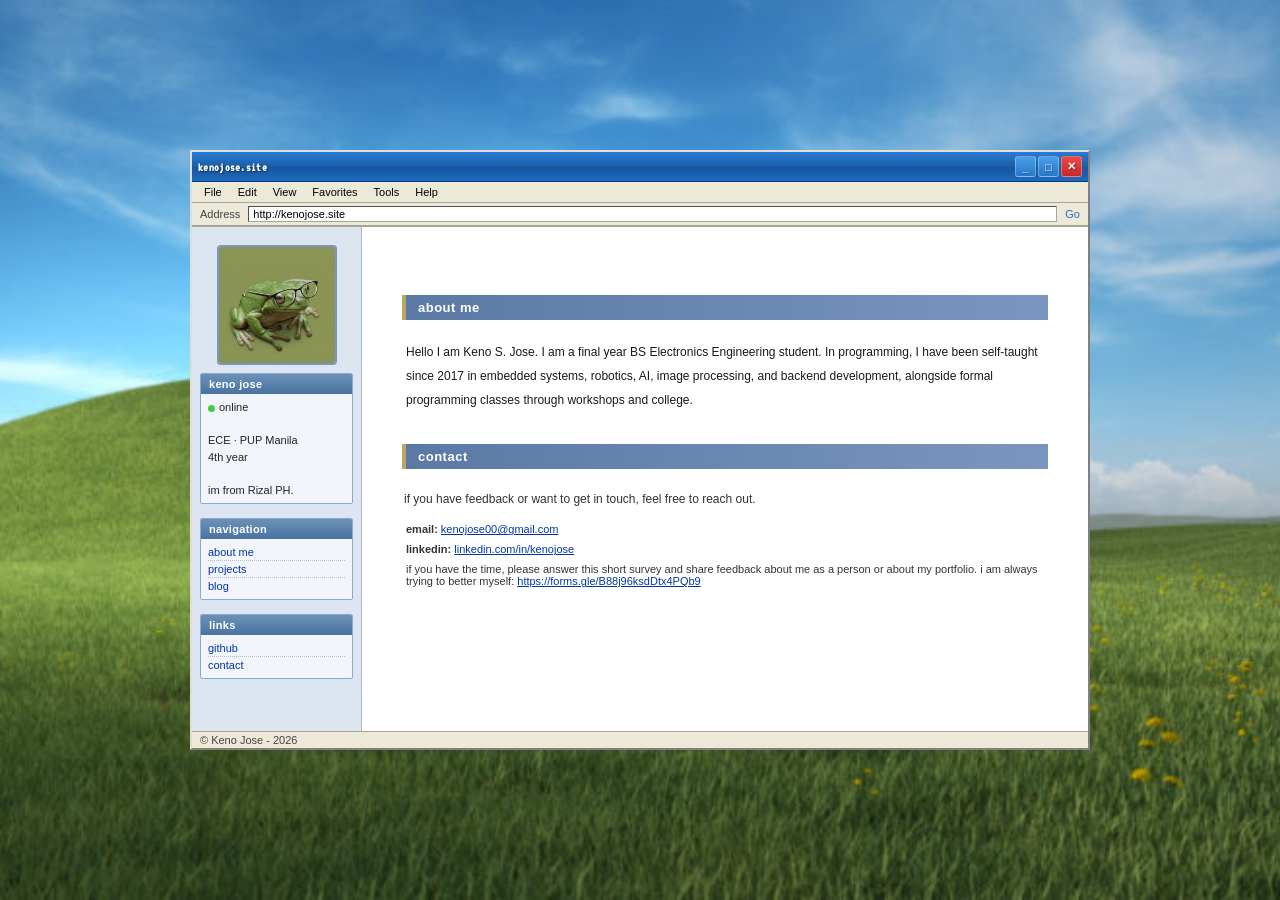
<file: index.html>
<!DOCTYPE html>
<html lang="en">
<head>
  <meta charset="UTF-8">
  <meta name="viewport" content="width=device-width, initial-scale=1.0">
  <meta name="description" content="Keno Jose's personal site. ECE student, quantum image processing researcher, and developer building things.">
  <meta name="author" content="Keno Jose">
  <title>kenojose.site</title>
  <link rel="stylesheet" href="css/style.css">
</head>
<body>

<script>
  document.addEventListener('DOMContentLoaded', function() {
    const hamburgerBtn = document.getElementById('hamburger-btn');
    const sidebar = document.getElementById('sidebar');
    
    hamburgerBtn.addEventListener('click', function() {
      hamburgerBtn.classList.toggle('active');
      sidebar.classList.toggle('active');
    });

    // Close sidebar when clicking on a link
    const sidebarLinks = sidebar.querySelectorAll('a');
    sidebarLinks.forEach(link => {
      link.addEventListener('click', function() {
        hamburgerBtn.classList.remove('active');
        sidebar.classList.remove('active');
      });
    });
  });
</script>

<div id="window">

  <!-- TITLE BAR -->
  <div id="titlebar">
    <div id="titlebar-left">
      <button id="hamburger-btn">
        <span></span>
        <span></span>
        <span></span>
      </button>
      <div id="titlebar-text">kenojose.site</div>
    </div>
    <div id="titlebar-buttons">
      <div class="xp-btn min">_</div>
      <div class="xp-btn max">□</div>
      <div class="xp-btn close">✕</div>
    </div>
  </div>

  <!-- MENU BAR -->
  <div id="menubar">
    <a href="#">File</a>
    <a href="#">Edit</a>
    <a href="#">View</a>
    <a href="#">Favorites</a>
    <a href="#">Tools</a>
    <a href="#">Help</a>
  </div>

  <!-- ADDRESS BAR -->
  <div id="addressbar">
    <span>Address</span>
    <input type="text" value="http://kenojose.site" readonly />
    <span style="color:#316ac5; cursor:pointer;">Go</span>
  </div>

  <!-- CONTENT -->
  <div id="content-area">

    <!-- SIDEBAR -->
    <div id="sidebar">

      <img id="frog-avatar" src="assets/avatar.png" alt="keno's pfp" />

      <div class="sidebar-section">
        <h3>keno jose</h3>
        <p>
          <span class="online-dot"></span>online<br><br>
          ECE · PUP Manila<br>
          4th year<br><br>
          im from Rizal PH.
        </p>
      </div>

      <div class="sidebar-section">
        <h3>navigation</h3>
        <ul>
          <li><a href="#about">about me</a></li>
          <li><a href="projects.html">projects</a></li>
          <li><a href="blog.html">blog</a></li>
        </ul>
      </div>

      <div class="sidebar-section">
        <h3>links</h3>
        <ul>
          <li><a href="https://github.com/Keno-00" target="_blank">github</a></li>
          <li><a href="#guestbook">contact</a></li>
        </ul>
      </div>


    </div>

    <!-- MAIN -->
    <div id="main">

      <!-- ABOUT -->
      <a name="about"></a>
      <div class="sec-head">about me</div>
      <div class="about-text">
        <p>
          Hello I am Keno S. Jose. I am a final year BS Electronics Engineering student. In programming, I have been self-taught since 2017 in embedded systems, robotics, AI, image processing, and backend development, alongside formal programming classes through workshops and college.
        </p>
      </div>

      <!-- CONTACT -->
      <a name="guestbook"></a>
      <div class="sec-head">contact</div>

      <div class="gb-note">
        if you have feedback or want to get in touch, feel free to reach out.
      </div>

      <p style="font-size:11px; font-family:'Tahoma', sans-serif; color:#333; padding:4px;">
        <strong>email:</strong> <a href="mailto:kenojose00@gmail.com">kenojose00@gmail.com</a>
      </p>

      <p style="font-size:11px; font-family:'Tahoma', sans-serif; color:#333; padding:4px;">
        <strong>linkedin:</strong> <a href="https://linkedin.com/in/kenojose" target="_blank">linkedin.com/in/kenojose</a>
      </p>

      <p style="font-size:11px; font-family:'Tahoma', sans-serif; color:#333; padding:4px;">
        if you have the time, please answer this short survey and share feedback about me as a person or about my portfolio. i am always trying to better myself:
        <a href="https://forms.gle/B88j96ksdDtx4PQb9" target="_blank">https://forms.gle/B88j96ksdDtx4PQb9</a>
      </p>

    </div>
  </div>

  <!-- STATUS BAR -->
  <div id="statusbar">
    <span>© Keno Jose - 2026</span>
  </div>

</div>

</body>
</html>
</file>
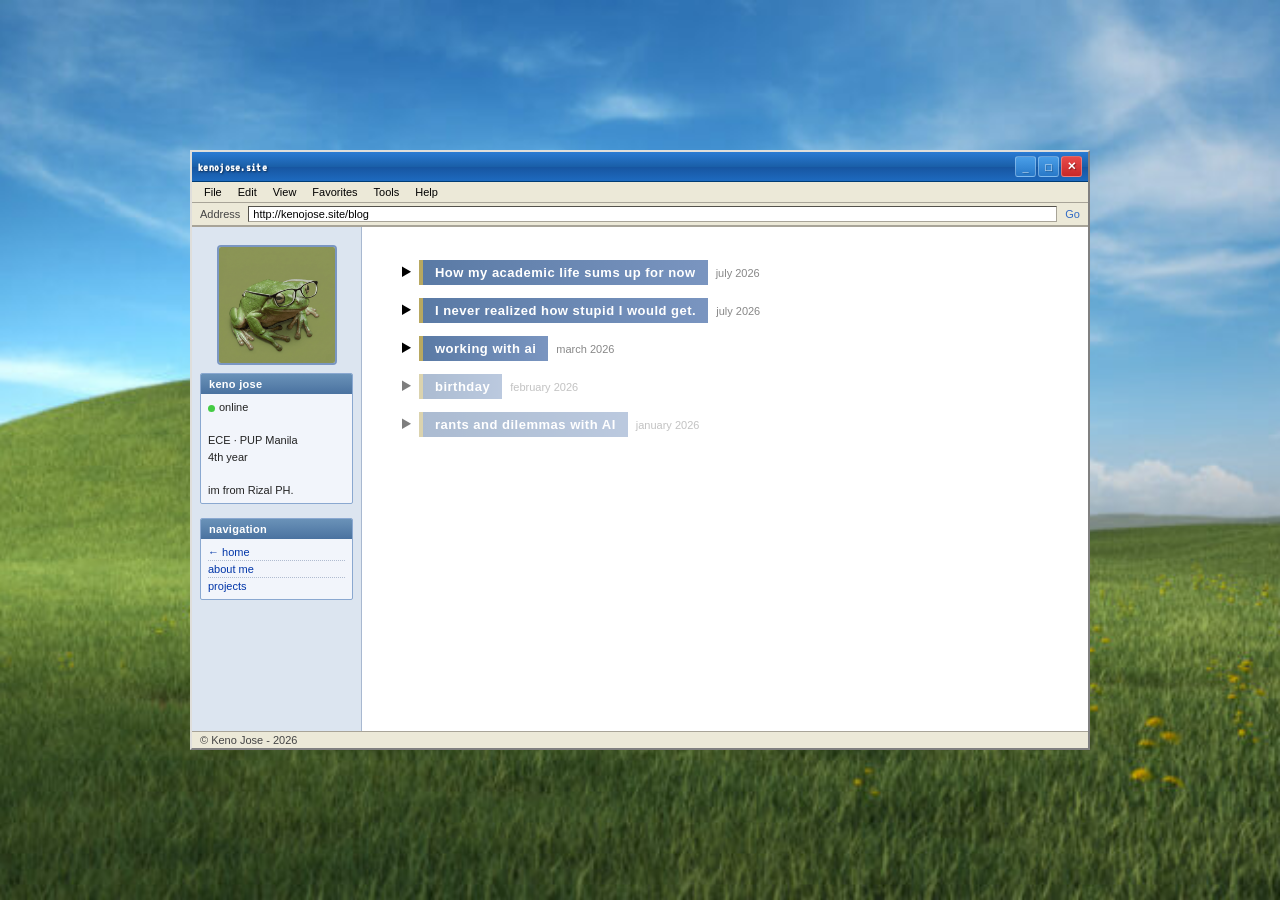
<file: blog.html>
<!DOCTYPE html>
<html lang="en">
<head>
  <meta charset="UTF-8">
  <meta name="viewport" content="width=device-width, initial-scale=1.0">
  <meta name="description" content="Keno Jose's blog - thoughts on AI, curiosity, and building things.">
  <meta name="author" content="Keno Jose">
  <title>kenojose.site :: blog</title>
  <link rel="stylesheet" href="css/style.css">
  <script src="js/marked.min.js"></script>
</head>
<body>

<script>
  document.addEventListener('DOMContentLoaded', function() {
    const hamburgerBtn = document.getElementById('hamburger-btn');
    const sidebar = document.getElementById('sidebar');
    
    hamburgerBtn.addEventListener('click', function() {
      hamburgerBtn.classList.toggle('active');
      sidebar.classList.toggle('active');
    });

    // Close sidebar when clicking on a link
    const sidebarLinks = sidebar.querySelectorAll('a');
    sidebarLinks.forEach(link => {
      link.addEventListener('click', function() {
        hamburgerBtn.classList.remove('active');
        sidebar.classList.remove('active');
      });
    });
  });
</script>

<div id="window">

  <!-- TITLE BAR -->
  <div id="titlebar">
    <div id="titlebar-left">
      <button id="hamburger-btn">
        <span></span>
        <span></span>
        <span></span>
      </button>
      <div id="titlebar-text">kenojose.site</div>
    </div>
    <div id="titlebar-buttons">
      <div class="xp-btn min">_</div>
      <div class="xp-btn max">□</div>
      <div class="xp-btn close">✕</div>
    </div>
  </div>

  <!-- MENU BAR -->
  <div id="menubar">
    <a href="#">File</a>
    <a href="#">Edit</a>
    <a href="#">View</a>
    <a href="#">Favorites</a>
    <a href="#">Tools</a>
    <a href="#">Help</a>
  </div>

  <!-- ADDRESS BAR -->
  <div id="addressbar">
    <span>Address</span>
    <input type="text" value="http://kenojose.site/blog" readonly />
    <span style="color:#316ac5; cursor:pointer;">Go</span>
  </div>

  <!-- CONTENT -->
  <div id="content-area">

    <!-- SIDEBAR -->
    <div id="sidebar">

      <img id="frog-avatar" src="assets/avatar.png" alt="keno's pfp" />

      <div class="sidebar-section">
        <h3>keno jose</h3>
        <p>
          <span class="online-dot"></span>online<br><br>
          ECE · PUP Manila<br>
          4th year<br><br>
          im from Rizal PH.
        </p>
      </div>

      <div class="sidebar-section">
        <h3>navigation</h3>
        <ul>
          <li><a href="index.html">← home</a></li>
          <li><a href="index.html#about">about me</a></li>
          <li><a href="projects.html">projects</a></li>
        </ul>
      </div>

    </div>

    <!-- MAIN -->
    <div id="main">

      <!-- BLOG POSTS (DYNAMICALLY LOADED) -->
      <div id="posts-container">
        <div style="font-family:Tahoma, sans-serif; font-size:11px; padding:10px; color:#555;">Loading blog posts...</div>
      </div>

    </div>
  </div>

  <!-- STATUS BAR -->
  <div id="statusbar">
    <span>© Keno Jose - 2026</span>
  </div>

</div>

<script>
  // hello stalker, if youve been reading this far, the password is Keno28
  
  const correctPassword = 'Keno28';
  const authenticatedBlogs = new Set();

  async function loadBlogPosts() {
    const container = document.getElementById('posts-container');
    try {
      const response = await fetch('assets/blogs.json');
      if (!response.ok) {
        throw new Error('Failed to fetch blog list');
      }
      const posts = await response.json();
      
      if (posts.length === 0) {
        container.innerHTML = '<div style="font-family:Tahoma, sans-serif; font-size:11px; padding:10px; color:#555;">No blog posts found.</div>';
        return;
      }

      container.innerHTML = '';
      
      posts.forEach(post => {
        const details = document.createElement('details');
        details.style.marginBottom = '20px';
        if (post.private) {
          details.classList.add('sad-blog');
        }
        
        const summary = document.createElement('summary');
        summary.style.cursor = 'pointer';
        
        const titleDiv = document.createElement('div');
        titleDiv.className = 'sec-head';
        titleDiv.style.display = 'inline';
        titleDiv.textContent = post.title;
        
        const dateSpan = document.createElement('span');
        dateSpan.style.cssText = 'font-size:11px; color:#888; white-space:nowrap; margin-left:8px;';
        dateSpan.textContent = post.display_date;
        
        summary.appendChild(titleDiv);
        summary.appendChild(dateSpan);
        details.appendChild(summary);
        
        const contentDiv = document.createElement('div');
        contentDiv.className = 'about-text';
        contentDiv.innerHTML = '<p style="color:#888; font-style:italic;">Loading content...</p>';
        details.appendChild(contentDiv);
        
        let contentLoaded = false;
        
        const loadContent = async () => {
          if (contentLoaded) return;
          try {
            contentDiv.innerHTML = '<p style="color:#888; font-style:italic;">Loading content...</p>';
            
            const filename = post.filename;
            const fetchPaths = [
              `assets/posts/${filename}`,
              `./assets/posts/${filename}`,
              `assets/posts/${encodeURIComponent(filename)}`
            ];

            let contentResponse = null;
            let lastError = null;

            for (const path of fetchPaths) {
              try {
                const res = await fetch(path);
                if (res.ok) {
                  contentResponse = res;
                  break;
                } else {
                  lastError = `${res.status} ${res.statusText}`;
                }
              } catch (err) {
                lastError = err.message;
              }
            }

            if (!contentResponse) {
              throw new Error(`Failed to fetch post content (${lastError || 'Network error'})`);
            }

            let rawContent = await contentResponse.text();
            
            // Clean BOM and leading whitespace
            rawContent = rawContent.replace(/^\ufeff/, '').trimStart();
            
            // Strip frontmatter if present
            if (rawContent.startsWith('---')) {
              const parts = rawContent.split('---');
              if (parts.length >= 3) {
                rawContent = parts.slice(2).join('---').trim();
              }
            }
            
            // Render markdown or HTML
            if (post.filename.endsWith('.md')) {
              if (typeof marked !== 'undefined' && typeof marked.parse === 'function') {
                contentDiv.innerHTML = marked.parse(rawContent);
              } else if (typeof marked === 'function') {
                contentDiv.innerHTML = marked(rawContent);
              } else {
                contentDiv.innerHTML = rawContent.split(/\n\n+/).map(p => `<p>${p.replace(/\n/g, '<br>')}</p>`).join('');
              }
            } else {
              contentDiv.innerHTML = rawContent;
            }
            contentLoaded = true;
          } catch (err) {
            contentDiv.innerHTML = `<p style="color:red;">Error loading post: ${err.message}</p>`;
          }
        };

        summary.addEventListener('click', function(e) {
          if (post.private && !authenticatedBlogs.has(post.filename)) {
            if (!details.open) {
              e.preventDefault();
              promptPassword(post, details, loadContent);
              return;
            }
          }
          
          if (!details.open) {
            loadContent();
          }
        });
        
        container.appendChild(details);
      });
    } catch (err) {
      container.innerHTML = `<div style="font-family:Tahoma, sans-serif; font-size:11px; padding:10px; color:red;">Failed to load blogs: ${err.message}</div>`;
    }
  }

  function promptPassword(post, details, onSuccess) {
    const overlay = document.createElement('div');
    overlay.style.cssText = 'position:fixed; top:0; left:0; width:100%; height:100%; background:rgba(0,0,0,0.8); display:flex; align-items:center; justify-content:center; z-index:9999;';
    
    const dialog = document.createElement('div');
    dialog.style.cssText = 'background:#ece9d8; border:2px solid; border-color:#dfdedb #808080 #808080 #dfdedb; padding:40px; text-align:center; max-width:300px; box-shadow:1px 1px 0 #fff inset, 1px 1px 0 #000 outset;';
    
    const title = document.createElement('div');
    title.style.cssText = 'font-family:Tahoma, sans-serif; font-size:13px; font-weight:bold; margin-bottom:20px; color:#333;';
    title.textContent = 'This is a personal post. Enter password:';
    
    const input = document.createElement('input');
    input.type = 'password';
    input.placeholder = 'enter password';
    input.style.cssText = 'width:100%; padding:6px; border:1px inset #a8a498; font-family:Tahoma, sans-serif; font-size:11px; margin-bottom:12px; box-sizing:border-box;';
    
    const button = document.createElement('button');
    button.textContent = 'Enter';
    button.style.cssText = 'background:linear-gradient(180deg, #f0ece0 0%, #d8d0b8 100%); border:1px solid #888; border-radius:3px; padding:5px 20px; font-family:Tahoma, sans-serif; font-size:11px; cursor:pointer; color:#000; box-shadow:1px 1px 0 #fff inset; width:100%;';
    
    function handleSubmit() {
      if (input.value === correctPassword) {
        authenticatedBlogs.add(post.filename);
        details.open = true;
        document.body.removeChild(overlay);
        onSuccess();
      } else {
        alert('Incorrect password');
        input.value = '';
        input.focus();
      }
    }
    
    button.addEventListener('click', handleSubmit);
    input.addEventListener('keypress', function(e) {
      if (e.key === 'Enter') handleSubmit();
    });
    
    overlay.addEventListener('click', function(e) {
      if (e.target === overlay) {
        document.body.removeChild(overlay);
      }
    });
    
    dialog.appendChild(title);
    dialog.appendChild(input);
    dialog.appendChild(button);
    overlay.appendChild(dialog);
    document.body.appendChild(overlay);
    input.focus();
  }

  // Mobile sidebar toggle code
  document.addEventListener('DOMContentLoaded', function() {
    const hamburgerBtn = document.getElementById('hamburger-btn');
    const sidebar = document.getElementById('sidebar');
    
    hamburgerBtn.addEventListener('click', function() {
      hamburgerBtn.classList.toggle('active');
      sidebar.classList.toggle('active');
    });

    const sidebarLinks = sidebar.querySelectorAll('a');
    sidebarLinks.forEach(link => {
      link.addEventListener('click', function() {
        hamburgerBtn.classList.remove('active');
        sidebar.classList.remove('active');
      });
    });

    // Run dynamic blog loader
    loadBlogPosts();
  });
</script>

</body>
</html>
</file>
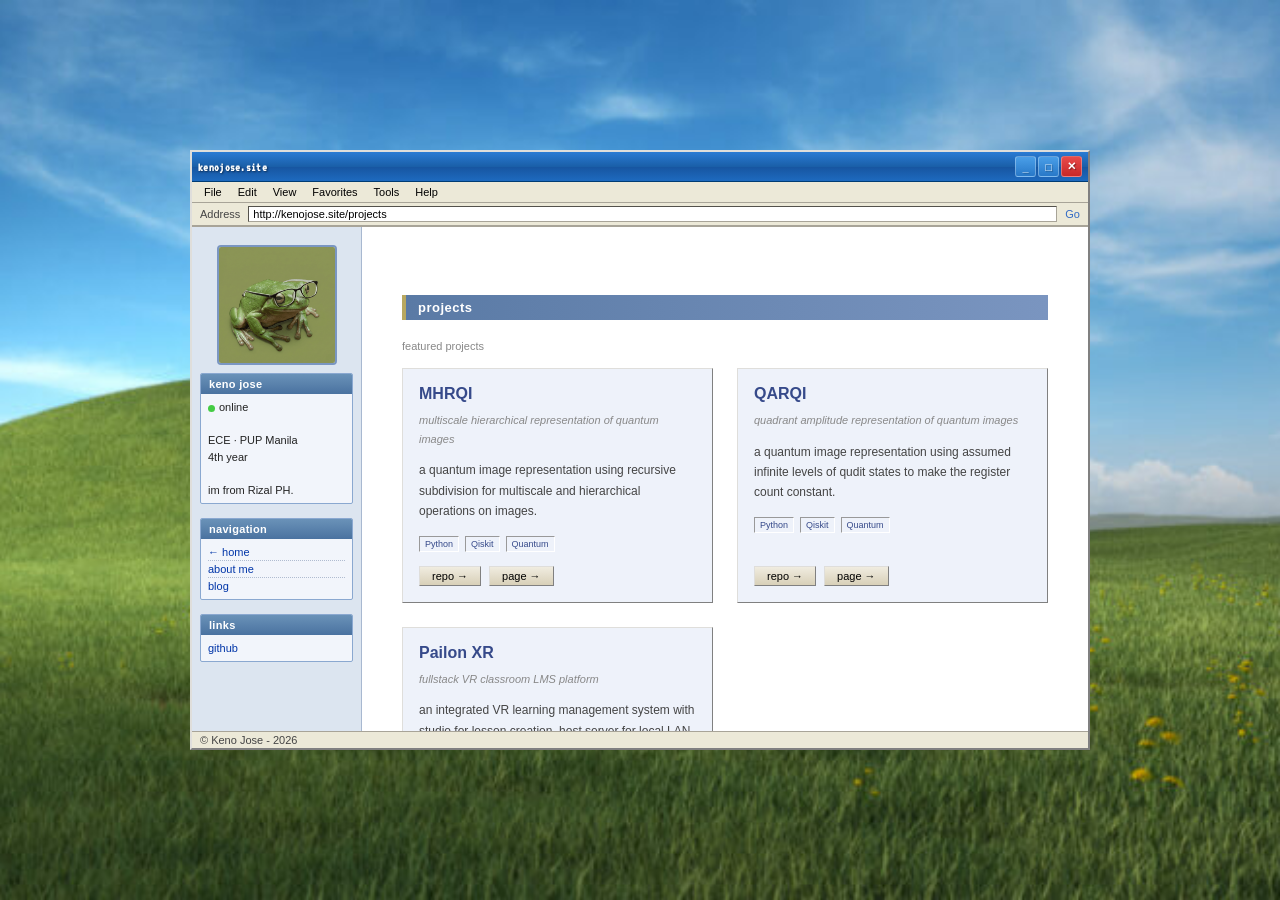
<file: projects.html>
<!DOCTYPE html>
<html lang="en">
<head>
  <meta charset="UTF-8">
  <meta name="viewport" content="width=device-width, initial-scale=1.0">
  <meta name="description" content="Keno Jose's projects - quantum image processing, Android development, and XR platforms.">
  <meta name="author" content="Keno Jose">
  <title>kenojose.site :: projects</title>
  <link rel="stylesheet" href="css/style.css">
  <style>
    /* PROJECT GALLERY */
    .projects-gallery {
      display: grid;
      grid-template-columns: repeat(auto-fit, minmax(250px, 1fr));
      gap: 24px;
      margin-bottom: 24px;
    }

    .project-card {
      border: 2px solid #7a96c2;
      border-top: 1px solid #dfdedb;
      border-left: 1px solid #dfdedb;
      border-right: 1px solid #808080;
      border-bottom: 1px solid #808080;
      padding: 16px;
      background: #eef2fa;
      font-family: 'Tahoma', sans-serif;
      display: flex;
      flex-direction: column;
      justify-content: space-between;
    }

    .project-card:hover {
      border-top: 1px solid #808080;
      border-left: 1px solid #808080;
      border-right: 1px solid #dfdedb;
      border-bottom: 1px solid #dfdedb;
    }

    .project-card h3 {
      font-size: 16px;
      font-weight: bold;
      color: #364a8a;
      margin-bottom: 8px;
      display: flex;
      align-items: center;
      gap: 8px;
    }

    .project-card .tagline {
      font-size: 11px;
      color: #888;
      margin-bottom: 12px;
      font-style: italic;
    }

    .project-card p {
      font-size: 12px;
      color: #444;
      line-height: 1.7;
      margin-bottom: 14px;
    }

    .project-card .tech-stack {
      display: flex;
      flex-wrap: wrap;
      gap: 6px;
      margin-bottom: 14px;
    }

    .tech-tag {
      display: inline-block;
      background: #eef2fa;
      border: 1px solid #999;
      border-right: 1px solid #fff;
      border-bottom: 1px solid #fff;
      color: #364a8a;
      font-size: 9px;
      padding: 2px 5px;
      font-family: 'Tahoma', sans-serif;
      font-weight: normal;
    }

    .project-card .links {
      display: flex;
      gap: 8px;
      flex-wrap: wrap;
    }

    .project-card a {
      display: inline-block;
      background: linear-gradient(180deg, #f0ece0 0%, #d8d0b8 100%);
      color: #000;
      text-decoration: none;
      padding: 3px 12px;
      font-size: 11px;
      font-weight: normal;
      font-family: 'Tahoma', sans-serif;
      border: 1px solid #888;
      border-top: 1px solid #dfdedb;
      border-left: 1px solid #dfdedb;
      border-right: 1px solid #808080;
      border-bottom: 1px solid #808080;
      cursor: pointer;
    }

    .project-card a:hover {
      background: linear-gradient(180deg, #dce8fc, #b0c8f0);
      border-top: 1px solid #808080;
      border-left: 1px solid #808080;
      border-right: 1px solid #dfdedb;
      border-bottom: 1px solid #dfdedb;
    }
  </style>
</head>
<body>

<script>
  document.addEventListener('DOMContentLoaded', function() {
    const hamburgerBtn = document.getElementById('hamburger-btn');
    const sidebar = document.getElementById('sidebar');
    
    hamburgerBtn.addEventListener('click', function() {
      hamburgerBtn.classList.toggle('active');
      sidebar.classList.toggle('active');
    });

    // Close sidebar when clicking on a link
    const sidebarLinks = sidebar.querySelectorAll('a');
    sidebarLinks.forEach(link => {
      link.addEventListener('click', function() {
        hamburgerBtn.classList.remove('active');
        sidebar.classList.remove('active');
      });
    });
  });
</script>

<div id="window">

  <!-- TITLE BAR -->
  <div id="titlebar">
    <div id="titlebar-left">
      <button id="hamburger-btn">
        <span></span>
        <span></span>
        <span></span>
      </button>
      <div id="titlebar-text">kenojose.site</div>
    </div>
    <div id="titlebar-buttons">
      <div class="xp-btn min">_</div>
      <div class="xp-btn max">□</div>
      <div class="xp-btn close">✕</div>
    </div>
  </div>

  <!-- MENU BAR -->
  <div id="menubar">
    <a href="#">File</a>
    <a href="#">Edit</a>
    <a href="#">View</a>
    <a href="#">Favorites</a>
    <a href="#">Tools</a>
    <a href="#">Help</a>
  </div>

  <!-- ADDRESS BAR -->
  <div id="addressbar">
    <span>Address</span>
    <input type="text" value="http://kenojose.site/projects" readonly />
    <span style="color:#316ac5; cursor:pointer;">Go</span>
  </div>

  <!-- CONTENT -->
  <div id="content-area">

    <!-- SIDEBAR -->
    <div id="sidebar">

      <img id="frog-avatar" src="assets/avatar.png" alt="keno's pfp" />

      <div class="sidebar-section">
        <h3>keno jose</h3>
        <p>
          <span class="online-dot"></span>online<br><br>
          ECE · PUP Manila<br>
          4th year<br><br>
          im from Rizal PH.
        </p>
      </div>

      <div class="sidebar-section">
        <h3>navigation</h3>
        <ul>
          <li><a href="index.html">← home</a></li>
          <li><a href="index.html#about">about me</a></li>
          <li><a href="blog.html">blog</a></li>
        </ul>
      </div>

      <div class="sidebar-section">
        <h3>links</h3>
        <ul>
          <li><a href="https://github.com/Keno-00" target="_blank">github</a></li>
        </ul>
      </div>

    </div>

    <!-- MAIN -->
    <div id="main">

      <div class="sec-head">projects</div>
      
      <p style="font-size:11px; color:#888; margin-bottom:16px;">featured projects</p>

      <div class="projects-gallery">

        <!-- MHRQI -->
        <div class="project-card">
          <div>
            <h3>MHRQI</h3>
            <p class="tagline">multiscale hierarchical representation of quantum images</p>
            <p>a quantum image representation using recursive subdivision for multiscale and hierarchical operations on images.</p>
            <div class="tech-stack">
              <span class="tech-tag">Python</span>
              <span class="tech-tag">Qiskit</span>
              <span class="tech-tag">Quantum</span>
            </div>
          </div>
          <div class="links">
            <a href="https://github.com/Keno-00/MHRQI" target="_blank">repo →</a>
            <a href="https://mhrqi.kenojose.site" target="_blank">page →</a>
          </div>
        </div>

        <!-- QARQI -->
        <div class="project-card">
          <div>
            <h3>QARQI</h3>
            <p class="tagline">quadrant amplitude representation of quantum images</p>
            <p>a quantum image representation using assumed infinite levels of qudit states to make the register count constant.</p>
            <div class="tech-stack">
              <span class="tech-tag">Python</span>
              <span class="tech-tag">Qiskit</span>
              <span class="tech-tag">Quantum</span>
            </div>
          </div>
          <div class="links">
            <a href="https://github.com/Keno-00/QARQI" target="_blank">repo →</a>
            <a href="https://qarqi.kenojose.site" target="_blank">page →</a>
          </div>
        </div>

        <!-- PAILON XR -->
        <div class="project-card">
          <div>
            <h3>Pailon XR</h3>
            <p class="tagline">fullstack VR classroom LMS platform</p>
            <p>an integrated VR learning management system with studio for lesson creation, host server for local LAN delivery, and VR/MR client for immersive classroom experiences with AI NPCs, interactive 3D objects, and assessments.</p>
            <div class="tech-stack">
              <span class="tech-tag">VR/XR</span>
              <span class="tech-tag">Full-stack</span>
              <span class="tech-tag">LMS</span>
              <span class="tech-tag">AI</span>
            </div>
          </div>
        </div>

      </div>

      <details style="margin-bottom:20px; margin-top:20px;">
        <summary style="cursor:pointer;">
          <div class="sec-head" style="display:inline;">more projects</div>
        </summary>
        <div class="projects-gallery" style="margin-top:16px;">

          <!-- MICROBITE -->
          <div class="project-card">
            <div>
              <h3>MicroBite</h3>
              <p class="tagline">meal tracking application for android</p>
              <p>android application for managing small, frequent meals and food logging.</p>
              <div class="tech-stack">
                <span class="tech-tag">Kotlin</span>
                <span class="tech-tag">Jetpack Compose</span>
                <span class="tech-tag">Firebase</span>
                <span class="tech-tag">AI/ML</span>
              </div>
            </div>
          </div>

          <!-- OPENQCV -->
          <div class="project-card">
            <div>
              <h3>openqcv</h3>
              <p class="tagline">quantum image processing library</p>
              <p>an opencv inspired quantum image processing library with quantum image representations and quantum image processing operations.</p>
              <div class="tech-stack">
                <span class="tech-tag">Python</span>
                <span class="tech-tag">Qiskit</span>
                <span class="tech-tag">Quantum</span>
                <span class="tech-tag">Image Processing</span>
              </div>
            </div>
            <a href="https://github.com/Keno-00/open-quantum-computer-vision" target="_blank">visit → </a>
          </div>

          <!-- TUTOKBOT -->
          <div class="project-card">
            <div>
              <h3>tutokbot</h3>
              <p class="tagline">real-time object detection and automation system</p>
              <p>real-time humanoid detection using YOLOv8 computer vision with Arduino-based mouse control for precision targeting and automation tasks.</p>
              <div class="tech-stack">
                <span class="tech-tag">Python</span>
                <span class="tech-tag">YOLOv8</span>
                <span class="tech-tag">Arduino</span>
                <span class="tech-tag">Computer Vision</span>
              </div>
            </div>
          </div>

        </div>
      </details>

    </div>
  </div>

  <!-- STATUS BAR -->
  <div id="statusbar">
    <span>© Keno Jose - 2026</span>
  </div>

</div>

</body>
</html>
</file>
<file: css/style.css>
/* kenojose.site - Windows XP Themed Personal Website */
@import url('https://fonts.googleapis.com/css2?family=VT323&family=Courier+Prime:ital,wght@0,400;0,700;1,400&display=swap');

/* RESET */
* { 
  margin: 0; 
  padding: 0; 
  box-sizing: border-box; 
}

body {
  overflow: hidden;
  font-family: 'Tahoma', sans-serif;
  background: url('../assets/background.jpg') center/cover no-repeat fixed;
  background-color: #008080;
  height: 100vh;
  display: flex;
  align-items: center;
  justify-content: center;
  padding: 20px;
}

/* WINDOW CHROME */
#window {
  width: 100%;
  max-width: 900px;
  height: 100%;
  max-height: 600px;
  background: #ece9d8;
  border: 2px solid;
  border-color: #dfdedb #808080 #808080 #dfdedb;
  box-shadow: 1px 1px 0 #fff inset, 1px 1px 0 #000 outset;
  display: flex;
  flex-direction: column;
}

/* TITLE BAR */
#titlebar {
  background: linear-gradient(180deg, #2a7bd4 0%, #1a5fa8 50%, #1755a0 51%, #1e6abf 100%);
  padding: 4px 6px;
  display: flex;
  align-items: center;
  justify-content: space-between;
  border-bottom: 1px solid #003c74;
}

#titlebar-left {
  display: flex;
  align-items: center;
  gap: 6px;
}

#titlebar-icon {
  width: 16px;
  height: 16px;
  background: #ffcc00;
  border-radius: 50%;
  border: 1px solid #cc9900;
}

#titlebar-text {
  font-family: 'Tahoma', 'VT323', sans-serif;
  font-size: 12px;
  font-weight: bold;
  color: #fff;
  text-shadow: 1px 1px 2px rgba(0,0,0,0.5);
  letter-spacing: 0.3px;
}

#titlebar-buttons {
  display: flex;
  gap: 2px;
}

.xp-btn {
  width: 21px;
  height: 21px;
  border-radius: 3px;
  border: 1px solid rgba(255,255,255,0.3);
  font-family: 'Tahoma', sans-serif;
  font-size: 11px;
  font-weight: bold;
  color: #fff;
  cursor: pointer;
  display: flex;
  align-items: center;
  justify-content: center;
  text-shadow: 1px 1px 1px rgba(0,0,0,0.4);
}

.xp-btn.min { background: linear-gradient(180deg, #4a9fe8, #2878c8); }
.xp-btn.max { background: linear-gradient(180deg, #4a9fe8, #2878c8); }
.xp-btn.close { background: linear-gradient(180deg, #e84a4a, #c82828); }
.xp-btn:hover { filter: brightness(1.2); }

/* MENU BAR */
#menubar {
  background: #ece9d8;
  border-bottom: 1px solid #a8a498;
  padding: 2px 4px;
  display: flex;
  gap: 0;
  font-family: 'Tahoma', sans-serif;
  font-size: 11px;
}

#menubar a {
  padding: 2px 8px;
  color: #000;
  text-decoration: none;
  border-radius: 2px;
}

#menubar a:hover {
  background: #316ac5;
  color: #fff;
}

/* ADDRESS BAR */
#addressbar {
  background: #ece9d8;
  border-bottom: 2px solid #a8a498;
  padding: 3px 8px;
  display: flex;
  align-items: center;
  gap: 8px;
  font-family: 'Tahoma', sans-serif;
  font-size: 11px;
}

#addressbar span { 
  color: #444; 
  font-size: 11px; 
}

#addressbar input {
  flex: 1;
  border: 1px inset #a8a498;
  background: #fff;
  padding: 1px 4px;
  font-family: 'Tahoma', sans-serif;
  font-size: 11px;
  color: #000;
}

/* CONTENT AREA */
#content-area {
  background: #fff;
  display: grid;
  grid-template-columns: 170px 1fr;
  flex: 1;
  overflow: hidden;
}

/* SIDEBAR */
#sidebar {
  background: #dce5f0;
  border-right: 1px solid #a8b8d0;
  padding: 10px 8px;
  overflow-y: auto;
}

.sidebar-section {
  margin-bottom: 14px;
  border: 1px solid #8aa8d0;
  background: #f2f5fb;
  border-radius: 2px;
  overflow: hidden;
}

.sidebar-section h3 {
  background: linear-gradient(180deg, #6a92b8, #4a72a0);
  color: #fff;
  font-family: 'Tahoma', sans-serif;
  font-size: 11px;
  font-weight: bold;
  padding: 4px 8px;
  letter-spacing: 0.3px;
}

.sidebar-section ul {
  list-style: none;
  padding: 5px 7px;
}

.sidebar-section ul li {
  font-size: 11px;
  font-family: 'Tahoma', sans-serif;
  padding: 2px 0;
  border-bottom: 1px dotted #b0bcd0;
  color: #222;
}

.sidebar-section ul li:last-child { border: none; }

.sidebar-section ul li a {
  color: #0035a8;
  text-decoration: none;
  font-size: 11px;
}

.sidebar-section ul li a:hover { text-decoration: underline; }

.sidebar-section p {
  font-size: 11px;
  font-family: 'Tahoma', sans-serif;
  padding: 5px 7px;
  color: #222;
  line-height: 1.5;
}

/* FROG AVATAR */
#frog-avatar {
  display: block;
  width: 120px;
  height: 120px;
  margin: 8px auto;
  border: 2px solid #7a96c2;
  border-radius: 4px;
  object-fit: cover;
  background: #c8d8a8;
}

/* STATUS */
.online-dot {
  display: inline-block;
  width: 7px; height: 7px;
  background: #44cc44;
  border-radius: 50%;
  margin-right: 4px;
  vertical-align: middle;
}

/* COUNTER */
.counter {
  font-family: 'VT323', monospace;
  font-size: 20px;
  color: #0035a8;
  text-align: center;
  padding: 3px;
  letter-spacing: 2px;
  background: #fff;
  border: 1px inset #a8b8d0;
  margin: 4px 6px;
}

/* MAIN CONTENT */
#main {
  padding: 36px 40px;
  background: #fff;
  overflow-y: auto;
}

/* MARQUEE - REMOVED */
/* Marquee animations removed for cleaner, calmer design */

/* SECTION HEADERS */
.sec-head {
  font-family: 'Tahoma', sans-serif;
  font-size: 13px;
  font-weight: bold;
  color: #fff;
  background: linear-gradient(90deg, #5a7aa5, #7a95c0);
  padding: 5px 12px;
  margin: 32px 0 20px;
  border-left: 4px solid #b8a860;
  letter-spacing: 0.5px;
}

/* ABOUT TEXT */
.about-text {
  font-size: 12px;
  font-family: 'Tahoma', sans-serif;
  line-height: 2.0;
  color: #1a1a1a;
  padding: 0 4px;
  margin-bottom: 24px;
}

.about-text p + p { margin-top: 18px; }
GRID */
.projects-grid {
  display: grid;
  grid-template-columns: 1fr;
  gap: 18px;
  margin-bottom: 16px;
}

/* PROJECTS */
.project-entry {
  border: 2px solid #b0c8e8;
  border-radius: 4px;
  padding: 16px 14px;
  background: linear-gradient(135deg, #f9fbfd 0%, #f4f7fc 100%);
  font-family: 'Tahoma', sans-serif;
  font-size: 11px;
  box-shadow: 0 1px 2px rgba(0,0,0,0.08);
  transition: all 0.2s ease;
}

.project-entry:hover {
  border-color: #7a96c2;
  box-shadow: 0 2px 4px rgba(0,0,0,0.12);
}

.project-entry h4 {
  font-size: 13px;
  font-weight: bold;
  color: #0035a8;
  margin-bottom: 10px;
  display: flex;
  align-items: center;
  gap: 6px;
}

.project-entry p {
  color: #333;
  line-height: 1.7;
  margin-bottom: 12px;
  font-size: 11px;
}

.project-entry .tags { 
  margin-top: 12px;
  display: flex;
  flex-wrap: wrap;
  gap: 6px;
}

.tag {
  display: inline-block;
  background: #e8f0f9;
  border: 1px solid #a8c5e0;
  color: #1a4a8a;
  font-size: 10px;
  padding: 3px 8px;
  border-radius: 3px;
  font-family: 'Tahoma', sans-serif;
  font-weight: 500;
  white-space: nowrap
  font-family: 'Tahoma', sans-serif;
}

/* RESEARCH */
.research-box {
  border: 1px solid #c0cce0;
  background: #f4f7fc;
  padding: 10px 12px;
  font-family: 'Tahoma', sans-serif;
  font-size: 11px;
  line-height: 1.7;
  color: #1a1a1a;
  margin-bottom: 8px;
}

.research-box strong { color: #0035a8; }

/* BLOG */
.blog-entry {
  border-bottom: 1px dotted #d0d8e0;
  padding: 14px 4px;
  font-family: 'Tahoma', sans-serif;
}

.blog-entry:last-child { border-bottom: none; }

.blog-date {
  font-size: 10px;
  color: #888;
  margin-bottom: 2px;
}

.blog-title {
  font-size: 13px;
  font-weight: bold;
  color: #0035a8;
  text-decoration: none;
  display: block;
  margin-bottom: 4px;
}

.blog-title:hover { text-decoration: underline; }

.blog-excerpt {
  font-size: 11px;
  color: #555;
  line-height: 1.7;
  font-style: italic;
  margin-top: 6px;
}

.more-link {
  font-size: 11px;
  color: #0035a8;
  text-decoration: none;
  display: inline-block;
  margin-top: 4px;
}

.more-link:hover { text-decoration: underline; }

/* GUESTBOOK */
.guestbook-msg {
  background: #fffef0;
  border: 1px solid #d0c880;
  padding: 8px 10px;
  margin-bottom: 6px;
  font-family: 'Tahoma', sans-serif;
  font-size: 11px;
  line-height: 1.6;
  color: #333;
}

.guestbook-msg .gb-from {
  font-weight: bold;
  color: #0035a8;
  font-size: 11px;
}

.gb-note {
  font-size: 12px;
  font-family: 'Tahoma', sans-serif;
  color: #333;
  line-height: 1.7;
  margin-bottom: 10px;
  padding: 0 2px;
}

.gb-form label {
  display: block;
  font-family: 'Tahoma', sans-serif;
  font-size: 11px;
  color: #333;
  margin-bottom: 2px;
  margin-top: 6px;
}

.gb-form input,
.gb-form textarea {
  width: 100%;
  border: 1px solid #a8a498;
  background: #fff;
  font-family: 'Tahoma', sans-serif;
  font-size: 11px;
  padding: 3px 5px;
  color: #000;
}

.gb-form textarea { resize: vertical; }

.xp-submit {
  margin-top: 8px;
  background: linear-gradient(180deg, #f0ece0 0%, #d8d0b8 100%);
  border: 1px solid #888;
  border-radius: 3px;
  font-family: 'Tahoma', sans-serif;
  font-size: 11px;
  padding: 3px 16px;
  cursor: pointer;
  color: #000;
  box-shadow: 1px 1px 0 #fff inset;
}

.xp-submit:hover { 
  background: linear-gradient(180deg, #dce8fc, #b0c8f0); 
  border-color: #316ac5; 
}

/* STATUS BAR */
#statusbar {
  background: #ece9d8;
  border-top: 1px solid #a8a498;
  padding: 2px 8px;
  font-family: 'Tahoma', sans-serif;
  font-size: 11px;
  color: #444;
  display: flex;
  justify-content: space-between;
}

/* LINKS */
a { color: #0035a8; }
a:hover { text-decoration: underline; }

/* SAD BLOGS */
.sad-blog {
  opacity: 0.5;
}

/* SCROLLBAR */
::-webkit-scrollbar { width: 16px; }
::-webkit-scrollbar-track { 
  background: #d4d0c8; 
  border-left: 1px solid #a8a498; 
}
::-webkit-scrollbar-thumb {
  background: linear-gradient(90deg, #c8c0b0, #e8e4d8);
  border: 1px solid #888;
}

/* HAMBURGER MENU */
#hamburger-btn {
  display: none;
  width: 30px;
  height: 30px;
  flex-direction: column;
  justify-content: space-around;
  align-items: center;
  cursor: pointer;
  background: none;
  border: none;
  padding: 0;
  margin-right: 8px;
}

#hamburger-btn span {
  width: 24px;
  height: 2px;
  background: #fff;
  display: block;
  transition: 0.3s ease;
}

#hamburger-btn.active span:nth-child(1) {
  transform: rotate(45deg) translate(8px, 8px);
}

#hamburger-btn.active span:nth-child(2) {
  opacity: 0;
}

#hamburger-btn.active span:nth-child(3) {
  transform: rotate(-45deg) translate(7px, -7px);
}

/* MOBILE RESPONSIVE */
@media (max-width: 768px) {
  #window {
    max-height: calc(100vh - 20px);
  }

  #hamburger-btn {
    display: flex;
  }

  #content-area {
    grid-template-columns: 1fr;
  }

  #sidebar {
    position: absolute;
    left: 0;
    top: 0;
    width: 170px;
    height: 100%;
    background: #dce5f0;
    border-right: 1px solid #a8b8d0;
    z-index: 100;
    transform: translateX(-100%);
    transition: transform 0.3s ease;
  }

  #sidebar.active {
    transform: translateX(0);
  }

  #main {
    transition: margin-left 0.3s ease;
  }
}
</file>
